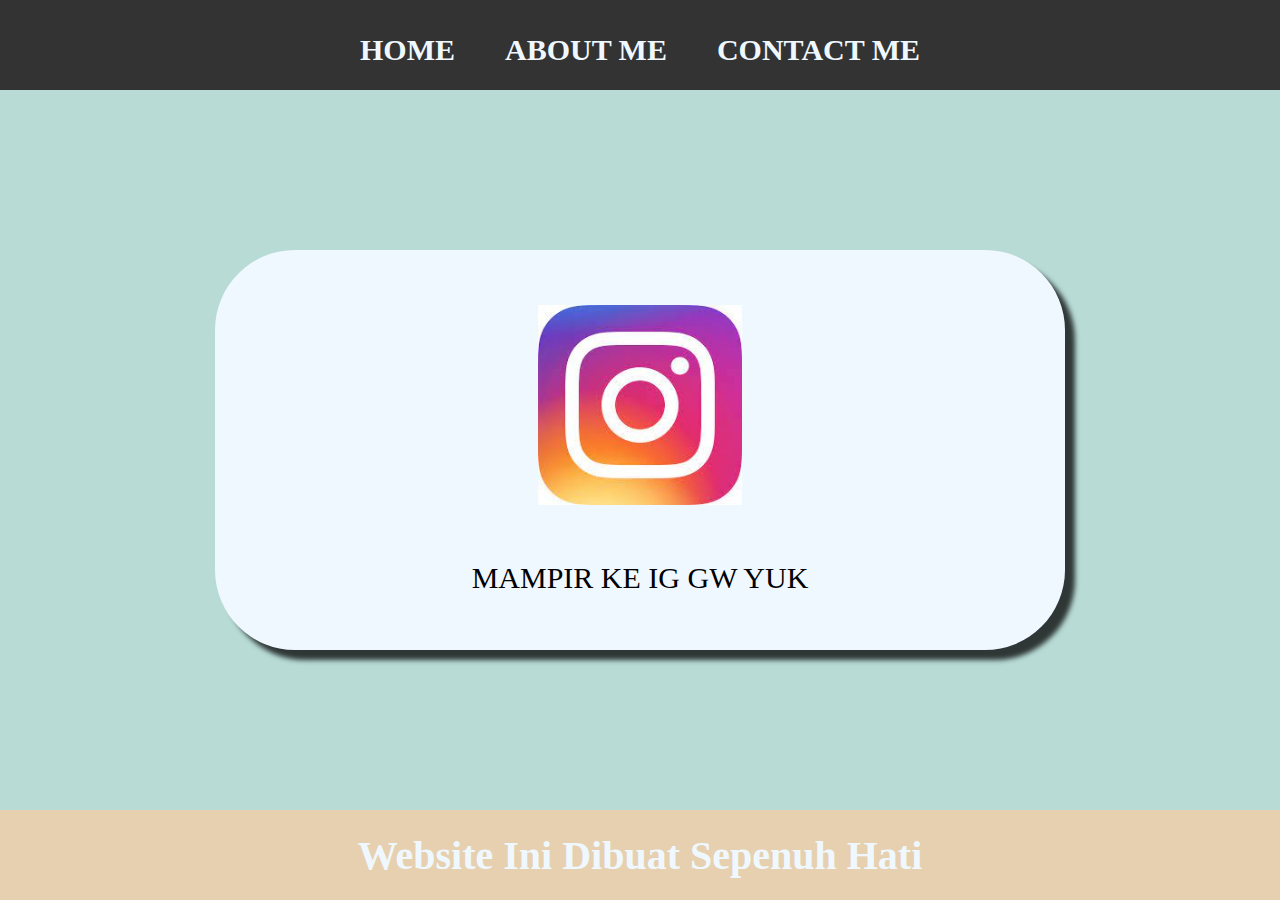
<file: index.html>
<html>
    <head>
      <title>WEB SAYA</title>
      <link rel="stylesheet" href="style.css" />
    </head>
    <body>
      <div class="container">
      <!-- NAVIGATION BAR -->
      <div class="navbar-container">
        <ul class="ul-navbar">
            <li class="li-navbar">
              <a href="#" class="a-navbar">HOME</a>
            </li>
            <li class="li-navbar">
              <a href="about.html" class="a-navbar">ABOUT ME</a>
            </li>
            <li class="li-navbar">
              <a href="contact.html" class="a-navbar">CONTACT ME</a>
            </li>
        </ul>
      </div>
      <!-- NAVIGATION BAR SELESAI -->

      <!-- CONTENT 1 -->
      <div class="container-content">
        <a href="https://www.instagram.com/harrress_/" 
        class="a-content">
          <img src="ig.jpg" class="img-content"/>
          <p>MAMPIR KE IG GW YUK</p>
        </a>
        
      </div>
      <!-- CONTENT 1 END -->

      <!-- FOOTER -->
      <div class="container-footer">
        <h1 class="h1-footer">Website Ini Dibuat Sepenuh Hati</h1>
        
      </div>
      <!-- FOOTER END -->
    </div>
    </body>
</html>
</file>
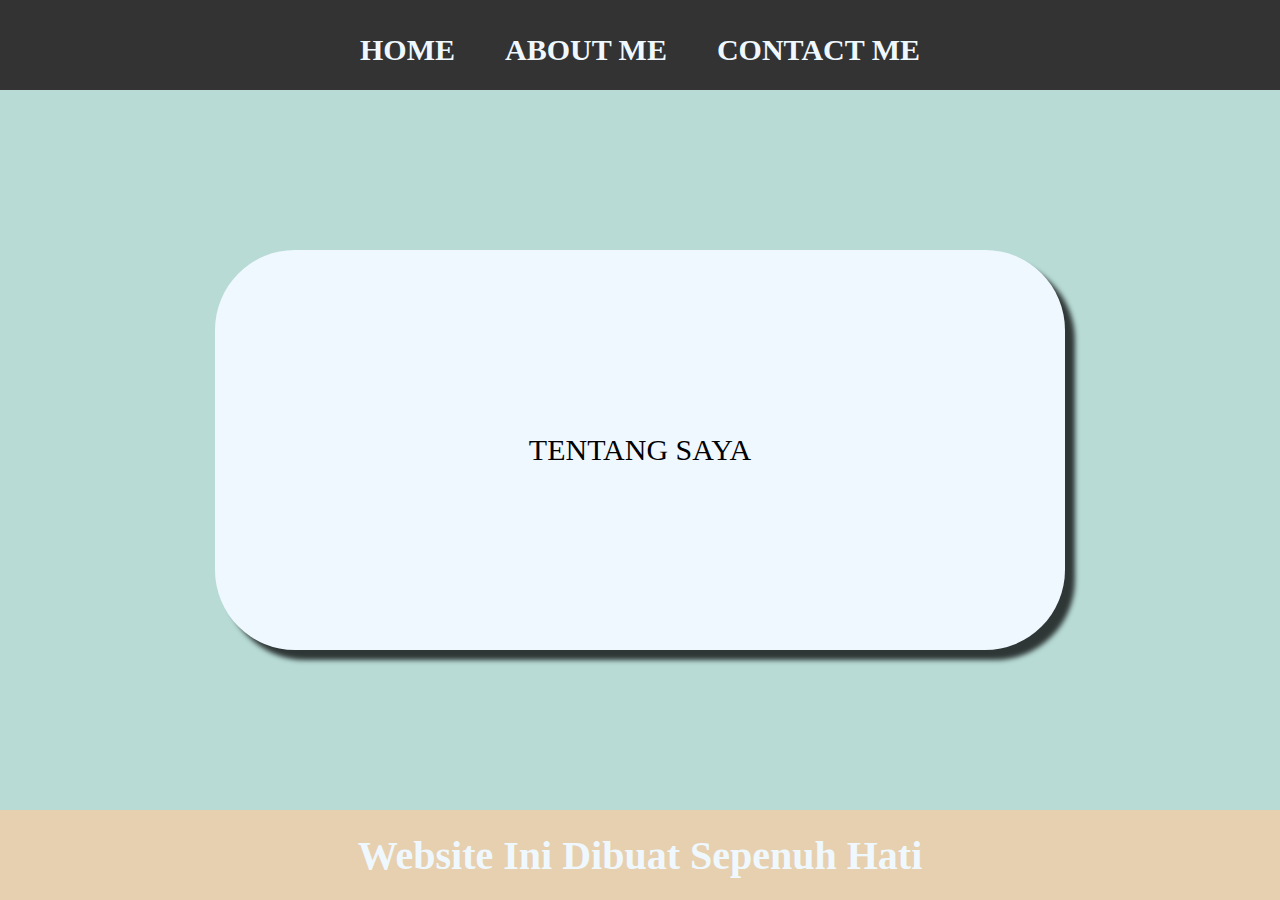
<file: about.html>
<html>
    <head>
      <title>ABOUT ME</title>
      <link rel="stylesheet" href="style.css" />
    </head>
    <body>
      <div class="container">
      <!-- NAVIGATION BAR -->
      <div class="navbar-container">
        <ul class="ul-navbar">
            <li class="li-navbar">
              <a href="index.html" class="a-navbar">HOME</a>
            </li>
            <li class="li-navbar">
              <a href="index.html" class="a-navbar">ABOUT ME</a>
            </li>
            <li class="li-navbar">
              <a href="contact.html" class="a-navbar">CONTACT ME</a>
            </li>
        </ul>
      </div>
      <!-- NAVIGATION BAR SELESAI -->

      <!-- CONTENT 1 -->
      <div class="container-content">
        <a href="https://www.instagram.com/harrress_/" 
        class="a-content">
          <p>TENTANG SAYA</p>
        </a>
        
      </div>
      <!-- CONTENT 1 END -->

      <!-- FOOTER -->
      <div class="container-footer">
        <h1 class="h1-footer">Website Ini Dibuat Sepenuh Hati</h1>
        
      </div>
      <!-- FOOTER END -->
    </div>
    </body>
</html>
</file>
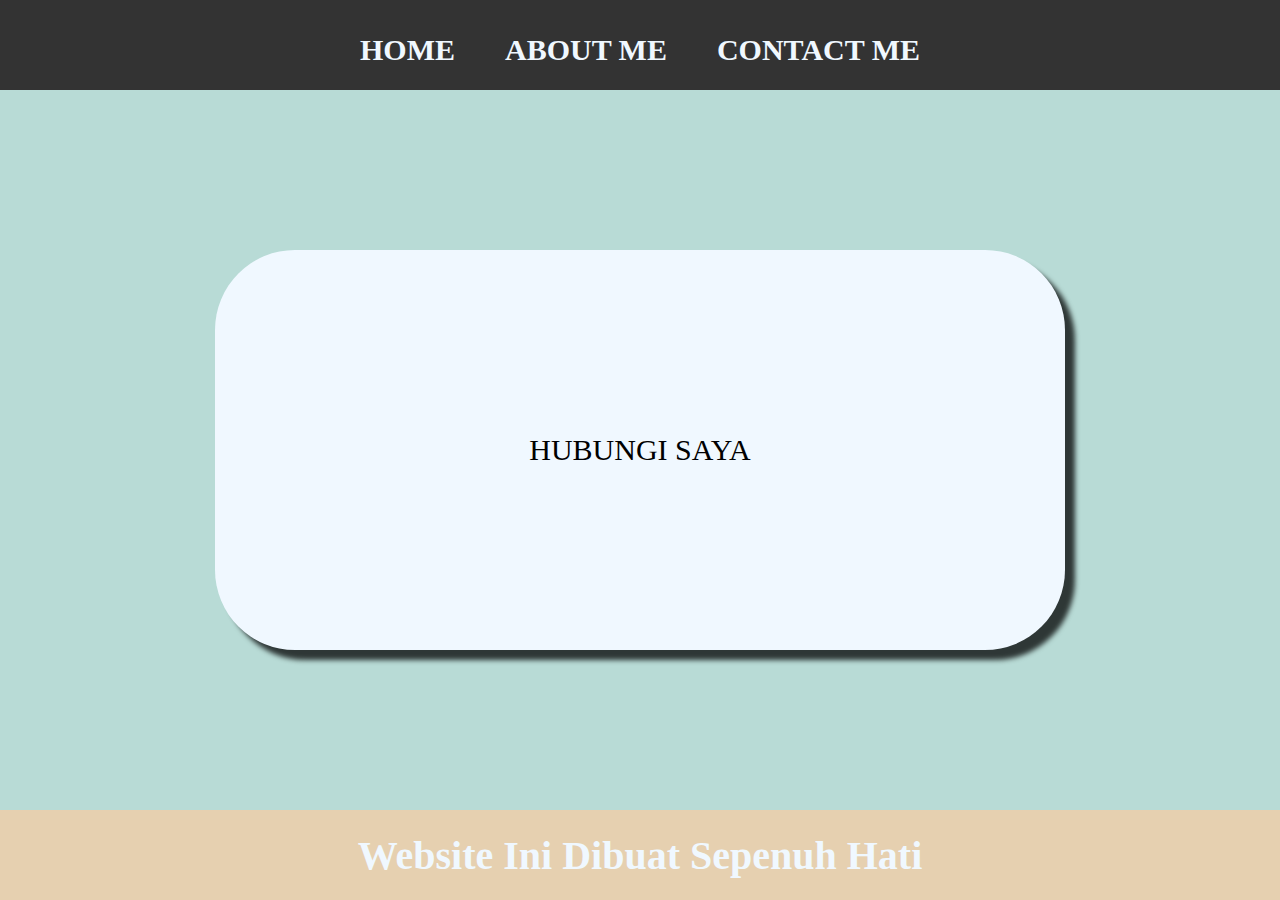
<file: contact.html>
<html>
    <head>
      <title>KONTAK ME</title>
      <link rel="stylesheet" href="style.css" />
    </head>
    <body>
      <div class="container">
      <!-- NAVIGATION BAR -->
      <div class="navbar-container">
        <ul class="ul-navbar">
            <li class="li-navbar">
              <a href="index.html" class="a-navbar">HOME</a>
            </li>
            <li class="li-navbar">
              <a href="index.html" class="a-navbar">ABOUT ME</a>
            </li>
            <li class="li-navbar">
              <a href="contact.html" class="a-navbar">CONTACT ME</a>
            </li>
        </ul>
      </div>
      <!-- NAVIGATION BAR SELESAI -->

      <!-- CONTENT 1 -->
      <div class="container-content">
        <a href="https://wa.me/(+6285709382179)" 
        class="a-content">
          <p>HUBUNGI SAYA</p>
        </a>
        
      </div>
      <!-- CONTENT 1 END -->

      <!-- FOOTER -->
      <div class="container-footer">
        <h1 class="h1-footer">Website Ini Dibuat Sepenuh Hati</h1>
        
      </div>
      <!-- FOOTER END -->
    </div>
    </body>
</html>
</file>
<file: style.css>
*,
html {
    margin: 0;
    padding: 0;
}

.container {
   
}

.navbar-container{
 background-color: #333;
 width: 100%;
 height: 10vh;
}

.ul-navbar {
  display: flex;
  height: 100px;
  justify-content: center;
  align-items: center;
}

.li-navbar{
 list-style-type: none;
 padding:20px;
 margin: 5px;
 color: white;
 font-size: 30px;
}

.li-navbar:hover {
  background-color: rgb(235, 195, 136);
  transition: .4s ease-in-out;
  transition-delay: .3s;
  border-radius: 8px
}
.a-navbar {
    color: aliceblue;
    text-decoration: none;
    font-weight: 800;
}

.container-content{
    background-color: rgb(184, 219, 214);
    display: flex;
    justify-content: center;
    align-items: center;
    height: 80vh;
}

.a-content {
    background-color: aliceblue;
    color: black;
    text-decoration: none;
    font-size: 30px;
    width: 850px;
    height: 400px;
    display: flex;
    flex-direction: column;
    justify-content: space-evenly;
    align-items: center;
    border-radius: 80px;
    box-shadow: 10px 10px 5px 0px rgba(0,0,0,0.75);
-webkit-box-shadow: 10px 10px 5px 0px rgba(0,0,0,0.75);
-moz-box-shadow: 10px 10px 5px 0px rgba(0,0,0,0.75);
}

.img-content{
    width: 24%;
    height: 50%;
}

.container-footer{
    height: 10vh;
  background-color: rgb(230, 208, 176);
  display: flex;
  justify-content: center;
  align-items: center;
}

.h1-footer {
font-size: 40px;
color: aliceblue;
}
</file>
